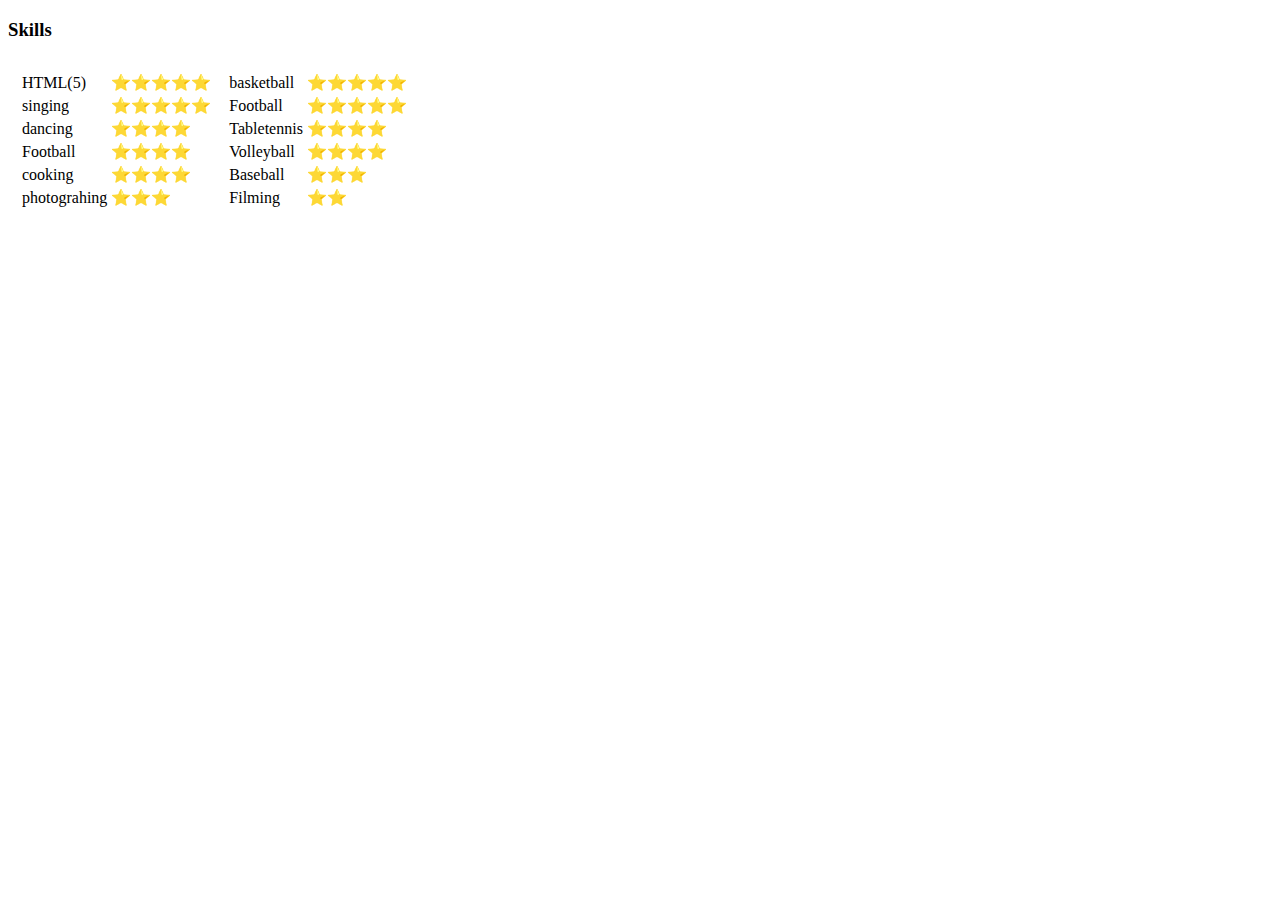
<file: CSS-My Site/myskills.html>
<!DOCTYPE html>
<html lang="en">
  <head>
    <meta charset="UTF-8" />
    <meta http-equiv="X-UA-Compatible" content="IE=edge" />
    <meta name="viewport" content="width=device-width, initial-scale=1.0" />
    <title>My Skills</title>
  </head>
  <body>
    <h3>Skills</h3>
    <table cellspacing="10">
      <tr>
        <td>
          <table>
            <tr>
              <td>HTML(5)</td>
              <td>⭐⭐⭐⭐⭐</td>
            </tr>
            <tr>
              <td>singing</td>
              <td>⭐⭐⭐⭐⭐</td>
            </tr>
            <tr>
              <td>dancing</td>
              <td>⭐⭐⭐⭐</td>
            </tr>
            <tr>
              <td>Football</td>
              <td>⭐⭐⭐⭐</td>
            </tr>
            <tr>
              <td>cooking</td>
              <td>⭐⭐⭐⭐</td>
            </tr>
            <tr>
              <td>photograhing</td>
              <td>⭐⭐⭐</td>
            </tr>
          </table>
        </td>
        <td>
          <table>
            <tr>
              <td>basketball</td>
              <td>⭐⭐⭐⭐⭐</td>
            </tr>
            <tr>
              <td>Football</td>
              <td>⭐⭐⭐⭐⭐</td>
            </tr>
            <tr>
              <td>Tabletennis</td>
              <td>⭐⭐⭐⭐</td>
            </tr>
            <tr>
              <td>Volleyball</td>
              <td>⭐⭐⭐⭐</td>
            </tr>
            <tr>
              <td>Baseball</td>
              <td>⭐⭐⭐</td>
            </tr>
            <tr>
              <td>Filming</td>
              <td>⭐⭐</td>
            </tr>
          </table>
        </td>
      </tr>
    </table>
  </body>
</html>
</file>
